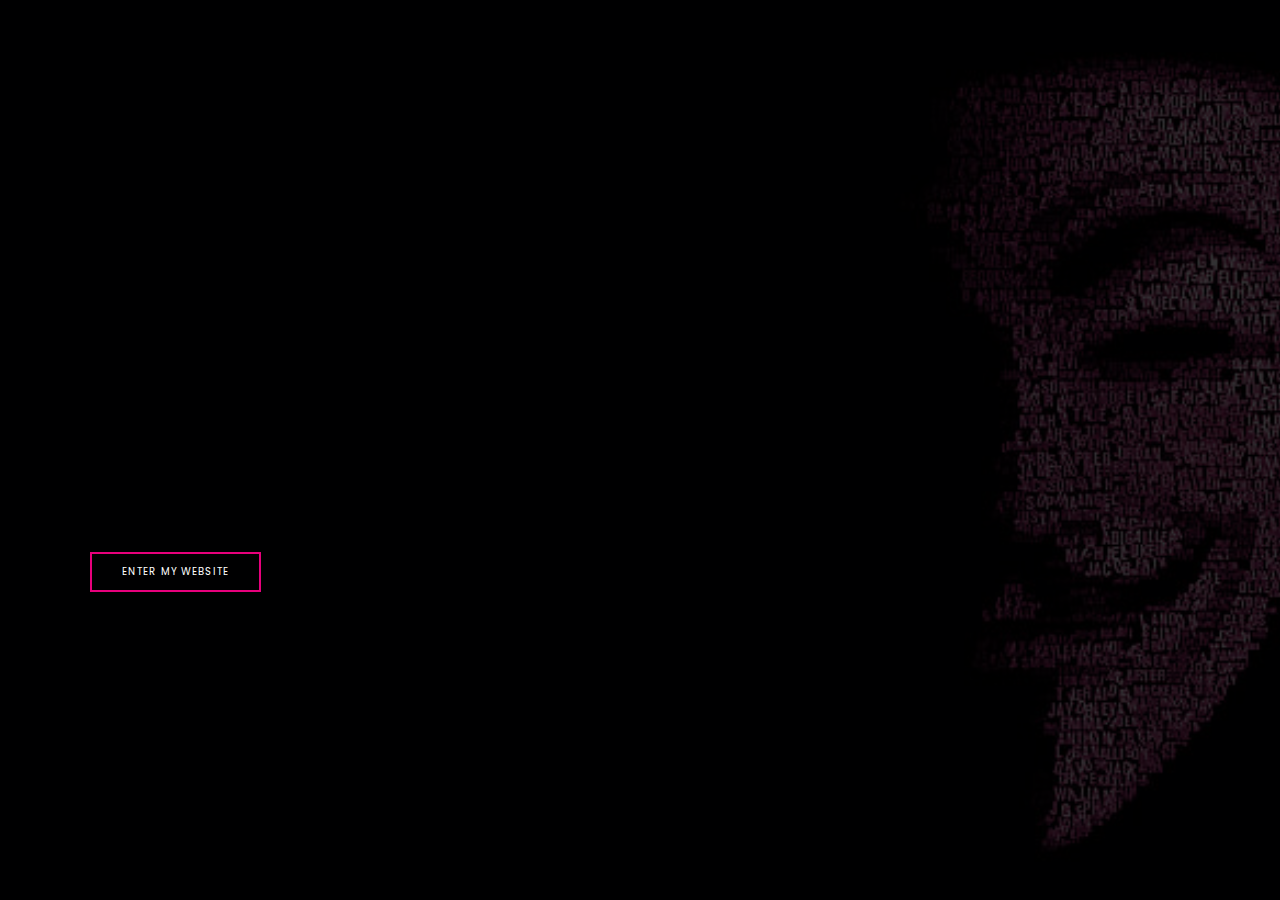
<file: My PortFolio Website/images/Index.html>
<!DOCTYPE html>
<html lang="en">
<head>
    <meta charset="UTF-8">
    <meta http-equiv="X-UA-Compatible" content="IE=edge">
    <meta name="viewport" content="width=device-width, initial-scale=1.0">
    <link rel="stylesheet" href="style.css">
    
    <title>My Website</title>
</head>
<body>
<!--Obilo Section--> 
    <Section id="Obilo">
        <div class="Obilo container">
            <div>
              <h1>Hello, <span></span></h1>
               <h1> I am <span></span></h1>
               <h1> OBILOMANIA <span></span> </h1> 
              <a href="page_1.html" type="Button" class="Obi">Enter My Website</a> 
            </div>
        </div>
    </Section> 
    <!--End of Obilo Section--> 

</body>
</html>
</file>
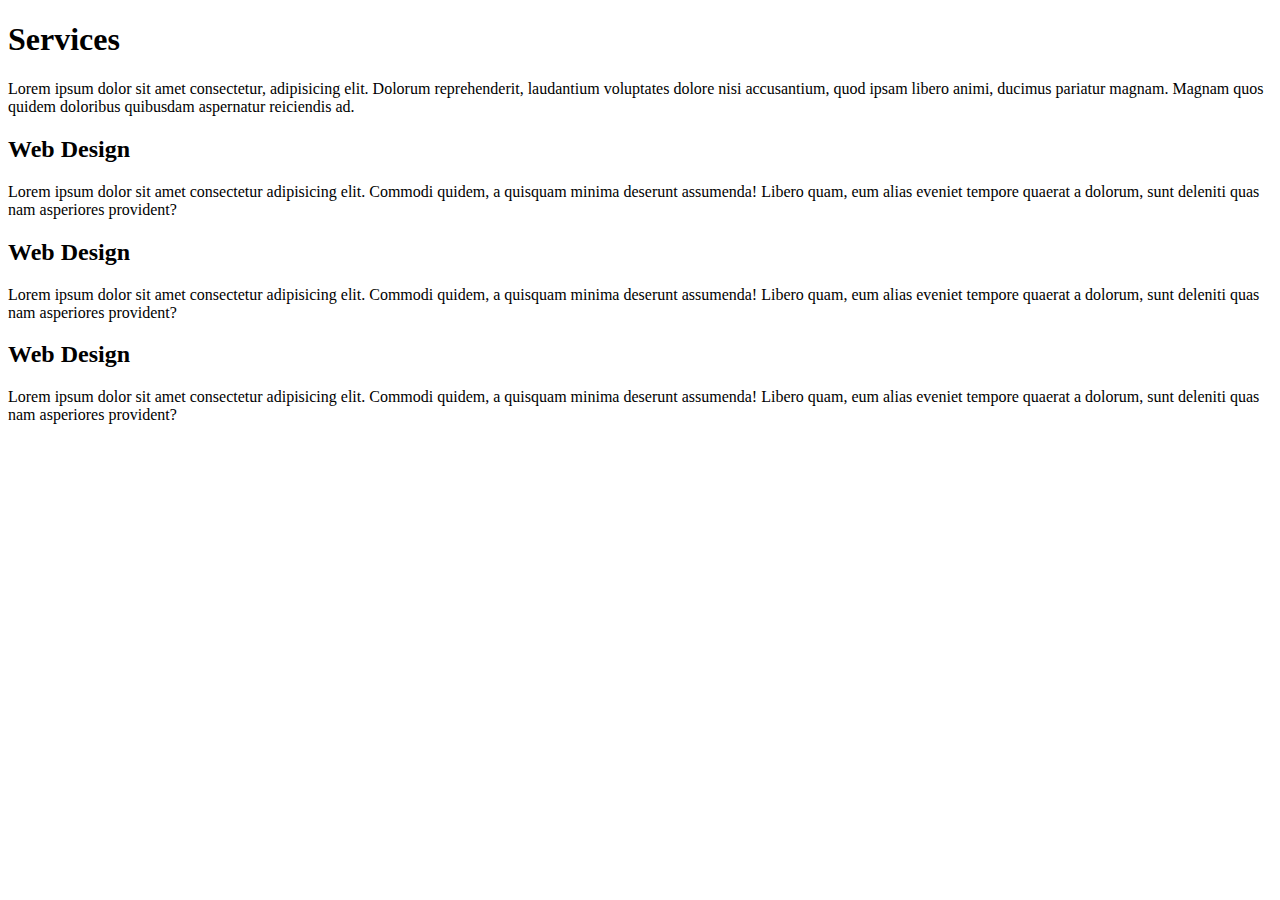
<file: My PortFolio Website/images/Service-section.html>
<!DOCTYPE html>
<html lang="en">
<head>
    <meta charset="UTF-8">
    <meta http-equiv="X-UA-Compatible" content="IE=edge">
    <meta name="viewport" content="width=device-width, initial-scale=1.0">
    <title>Document</title>
   <!-- <link rel="stylesheet" href="style.css"> -->
</head>
<body>
    <Section id="Service">
        <div class="Service container">
            <div class="service top"></div>
            <h1 class="section-title">Services</h1>
            <p>Lorem ipsum dolor sit amet consectetur, adipisicing elit. Dolorum reprehenderit, laudantium voluptates dolore nisi accusantium, quod ipsam libero animi, ducimus pariatur magnam. Magnam quos quidem doloribus quibusdam aspernatur reiciendis ad. </p>
            <div class="service-bottom">
            <div class="sercice-item"></div>
            </div>
            <div>
               <h2>Web Design</h2>
               <p>Lorem ipsum dolor sit amet consectetur adipisicing elit. Commodi quidem, a quisquam minima deserunt assumenda! Libero quam, eum alias eveniet tempore quaerat a dolorum, sunt deleniti quas nam asperiores provident?</p>

            </div>
            <div>
               <h2>Web Design</h2>
               <p>Lorem ipsum dolor sit amet consectetur adipisicing elit. Commodi quidem, a quisquam minima deserunt assumenda! Libero quam, eum alias eveniet tempore quaerat a dolorum, sunt deleniti quas nam asperiores provident?</p>

            </div>
            <div>
               <h2>Web Design</h2>
               <p>Lorem ipsum dolor sit amet consectetur adipisicing elit. Commodi quidem, a quisquam minima deserunt assumenda! Libero quam, eum alias eveniet tempore quaerat a dolorum, sunt deleniti quas nam asperiores provident?</p>

            </div>

        </div>
    </Section>
</body>
</html>
</file>
<file: My PortFolio Website/images/style.css>
@import url("https://fonts.googleapis.com/css2?family=Montserrat:wght@100;400;500;700;800&display=swap");
@import url("https://fonts.googleapis.com/css2?family=Poppins:wght@100;300;500&display=swap");

* {
  padding: 0%;
  margin: 0%;
  box-sizing: border-box;
}

html {
  font-size: 10px;
  font-family: "Poppins", sans-serif;
}
a {
  text-decoration: none;
}
.container {
  min-height: 100vh;
  width: 100%;
  display: flex;
  align-items: center;
  justify-content: center;
}

/*Obilo Section*/
#Obilo {
  background-image: url(Vendetta.jpg);
  background-size: cover;
  background-position: top center;
  position: relative;
  z-index: 1;
}

#Obilo::after {
  content: "";
  position: absolute;
  left: 0;
  top: 0;
  height: 100%;
  width: 100%;
  background-color: black;
  opacity: 0.8;
  z-index: -1;
}

#Obilo .Obilo {
  max-width: 1200px;
  margin: 0 auto;
  padding: 0 50px;
  justify-content: flex-start;
}
#Obilo h1 {
  display: block;
  width: fit-content;
  font-size: 5rem;
  letter-spacing: 4px;
  position: relative;
  color: transparent;
  animation: text_reveal 0.5s ease forwards;
  animation-delay: 1s;
}
#Obilo h1 :nth-child(1) {
  animation-delay: 1s;
}

#Obilo h1:nth-child(2) {
  animation-delay: 2s;
}

#Obilo h1:nth-child(3) {
  animation-delay: 3s;
}

#Obilo h1:nth-child(1) span {
  animation-delay: 0.5s;
}
#Obilo h1:nth-child(2) span {
  animation-delay: 1.5s;
}

#Obilo h1:nth-child(3) span {
  animation-delay: 2.5s;
}
#Obilo h1 span {
  position: absolute;
  top: 0;
  left: 0;
  height: 100%;
  width: 0%;
  background-color: #e7007c;
  animation: text_reveal_box 1s ease;
  animation-delay: 0.5s;
}
#Obilo .Obi {
  display: inline-block;
  padding: 10px 30px;
  color: white;
  background-color: transparent;
  border: 2px solid #e7007c;
  font-size: 1rem;
  text-transform: uppercase;
  letter-spacing: 0.1rem;
  margin-top: 15px;
  transition: 0.3s ease;
  transition-property: background-color, color;
}
#Obilo .Obi:hover {
  color: white;
  background-color: #e7007c;
}
/*End of Obilo Section*/
/*Service Section*/
/*End of Service Section*/

/*Keyframes*/
@keyframes text_reveal_box {
  50% {
    width: 100%;
    left: 0;
  }
  100% {
    width: 0;
    left: 100%;
  }
}
@keyframes text_reveal {
  100% {
    color: white;
  }
}
/* End of Keyframes*/
@media (max-width: 900px) {
  #Obilo h1 {
    display: block;
    width: fit-content;
    font-size: 30px;
    letter-spacing: 4px;
    position: relative;
    color: transparent;
    animation: text_reveal 0.5s ease forwards;
    animation-delay: 1s;
  }
  #Obilo {
    height: 100vh;
    width: 100%;
    background-image: url(welcome.jpg);
    background-size: cover;
    background-position: top center;
    position: relative;
    z-index: 1;
  }
}
</file>
